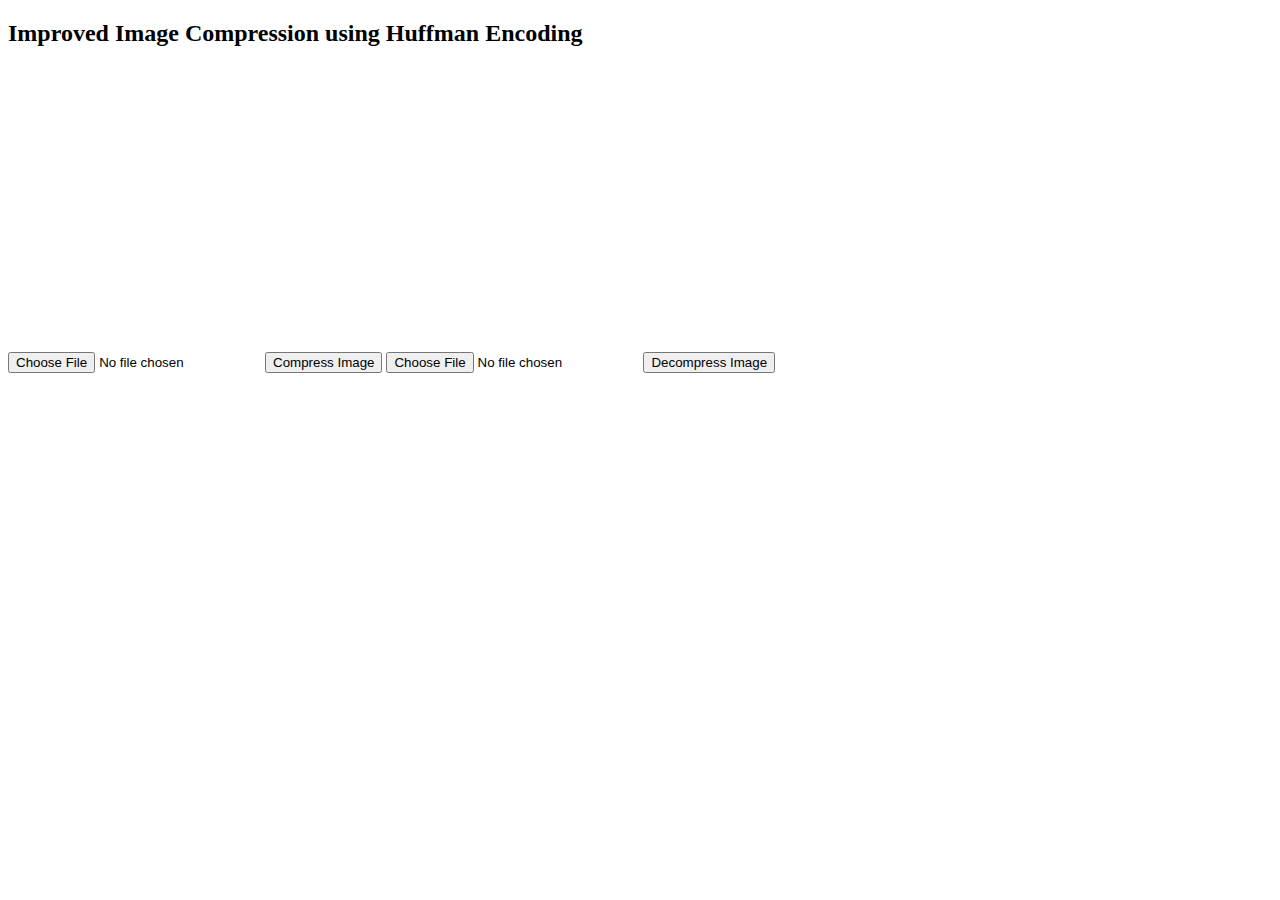
<file: index.html>
<!DOCTYPE html>
<html lang="en">
<head>
  <meta charset="UTF-8">
  <meta name="viewport" content="width=device-width, initial-scale=1.0">
  <title>Improved Image Compression</title>
  <script src="huffman.js" defer></script>
</head>
<body>
  <h2>Improved Image Compression using Huffman Encoding</h2>

  <!-- Image Upload and Compression -->
  <input type="file" id="upload" accept="image/*">
  <button onclick="compressImage()">Compress Image</button>
  <a id="downloadCompressedLink" style="display: none;">Download Compressed File</a>

  <!-- Decompression Section -->
  <input type="file" id="compressedFile" accept=".huff">
  <button onclick="decompressImage()">Decompress Image</button>
  <a id="downloadDecompressedLink" style="display: none;">Download Decompressed Image</a>

  <canvas id="originalCanvas" width="300" height="300"></canvas>
  <canvas id="decompressedCanvas" width="300" height="300"></canvas>
</body>
</html>
</file>
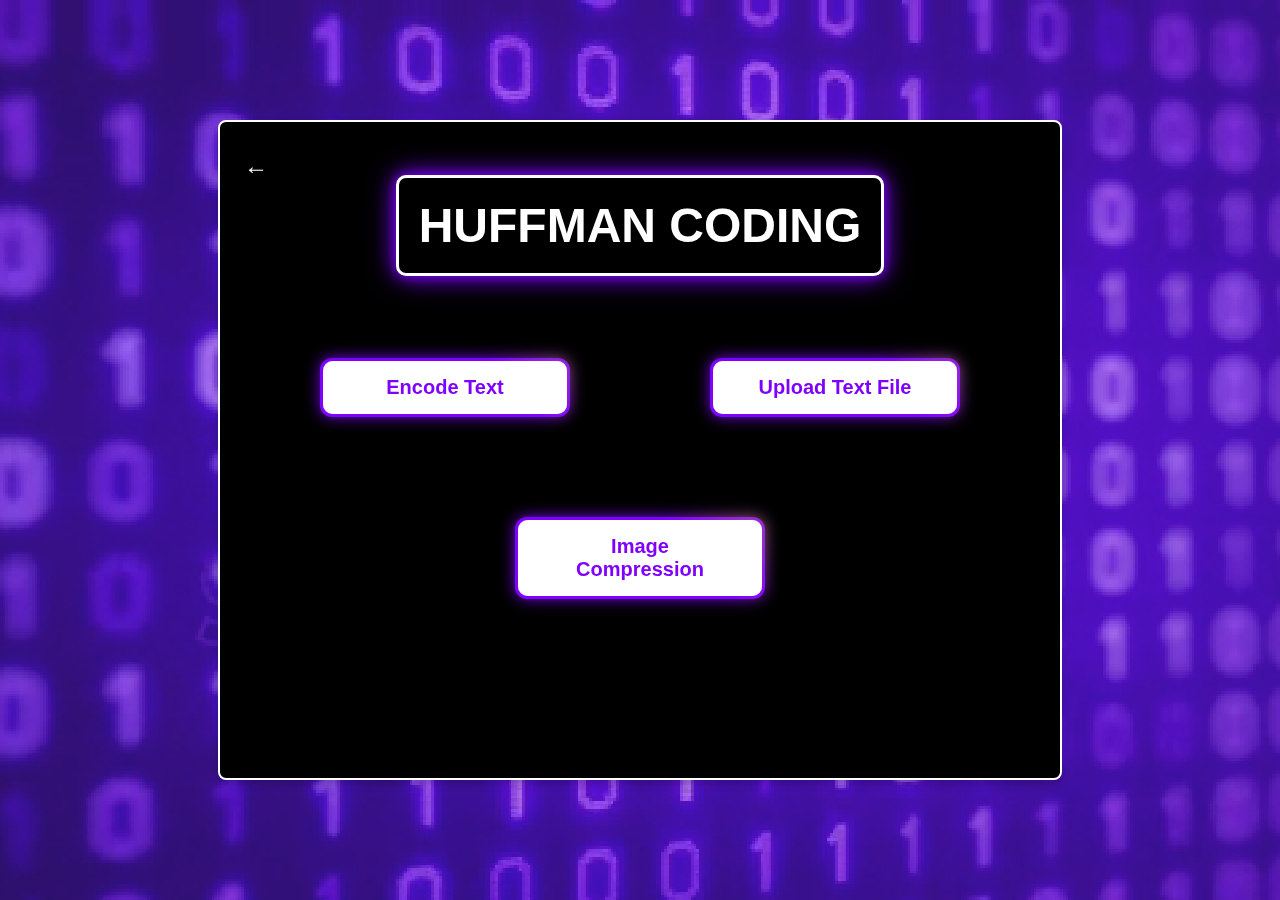
<file: huffmancoding/index.html>
<!DOCTYPE html>
<html lang="en">

<head>
  <meta charset="UTF-8">
  <meta name="viewport" content="width=device-width, initial-scale=1.0">
  <title>Huffman Coding</title>
  <link rel="stylesheet" href="style.css">
</head>

<body>
  <video autoplay loop muted playsinline class="background-video">
    <source src="backgroundvideo.webm" type="video/mp4"> <!-- Replace with your video file -->
    Your browser does not support the video tag.
  </video>
  <div class="main-container">
    
    <header>
      <button class="back-arrow" id="back-button" >←</button>
      <h1 class="glowing-heading">Huffman Coding</h1>
      <!--
            <nav>
                <a href="#">Tool</a>
                <a href="#">Theory</a>
                <a href="#">About</a>
            </nav>-->
    </header>
    <div class="container" id="nav-layout">                           
      <div class="row">
        <button class="btn" id="text-encoding-button">Encode Text</button>
        <button class="btn" id="file-upload-button">Upload Text File</button>
      </div>
      <div class="row">
        <button class="btn" id="image-compression-button">Image Compression</button>
      </div>
    </div>


  
  <!-- Dynamic Layouts -->
  <div id="text-layout" class="dynamic-layout" >
    <h2>Text Encoding</h2>
    <textarea id="text-input" rows=5 placeholder="Write text here to encode..."></textarea>
    <button id="text-encode-button">Encode</button>
    <div class="encoded-output">
      <textarea id="encoded-text" row=5 style="display: none;" placeholder="Encoded text will appear here..."
        readonly></textarea>
      <textarea id="encoded-codes" row=5 style="display: none;" placeholder="Encoded codes will appear here..."
        readonly></textarea>
    </div>
  </div>

  <div id="file-layout" class="dynamic-layout" >
    <h2>File Upload & Encoding</h2>
    <p>Note: Upload .txt file to encode or .huff to decode</p>
    <input type="file" id="file-input" accept=".txt,.huff">
    <div class="nav-buttons">
      <button id="file-encode-button">Encode File</button>
      <button id="file-decode-button">Decode File</button>
    </div>
    <div id='compression-ratio'>
      <h3 class='size'>Original Size: <span id="original">0kb</span></h3>
      <h3 class='size'>Compressed Size: <span id="compressed">0kb</span></h3>
      <h3 class='size'>Compression ratio: <span id="compression-ratio-value">0%</span></h3>
    </div>
    <button id="download-encoded-file" style="display: none;">Download Encoded File</button>
    <button id="download-decoded-file" style="display: none;">Download Decoded File</button>

  </div>

  <div id="image-layout" class="dynamic-layout" >
    <h2>Image Compression</h2>
    <input type="file" id="image-input" accept="image/*">
    <button id="image-encode-button">Compress Image</button>
    <canvas id="image-preview" style="display: none;" width="400" height="400"></canvas>
    <div id='image-compression-ratio' style="display: none;">
      <h3 class='size'>Compressed Size: <span id='compressed2'>0</span></h3>
      <h3 class='size'>Original Size: <span id='original2'>0</span></h3>
      <h3 class='size'>Compression ratio: <span id="compression-ratio-value2">0</span></h3>
    </div>
    <button id="download-encoded-image" style="display: none;">Download Compressed Image</button>
  </div>
</div>

  <script src="index.js"></script>
</body>

</html>
</file>
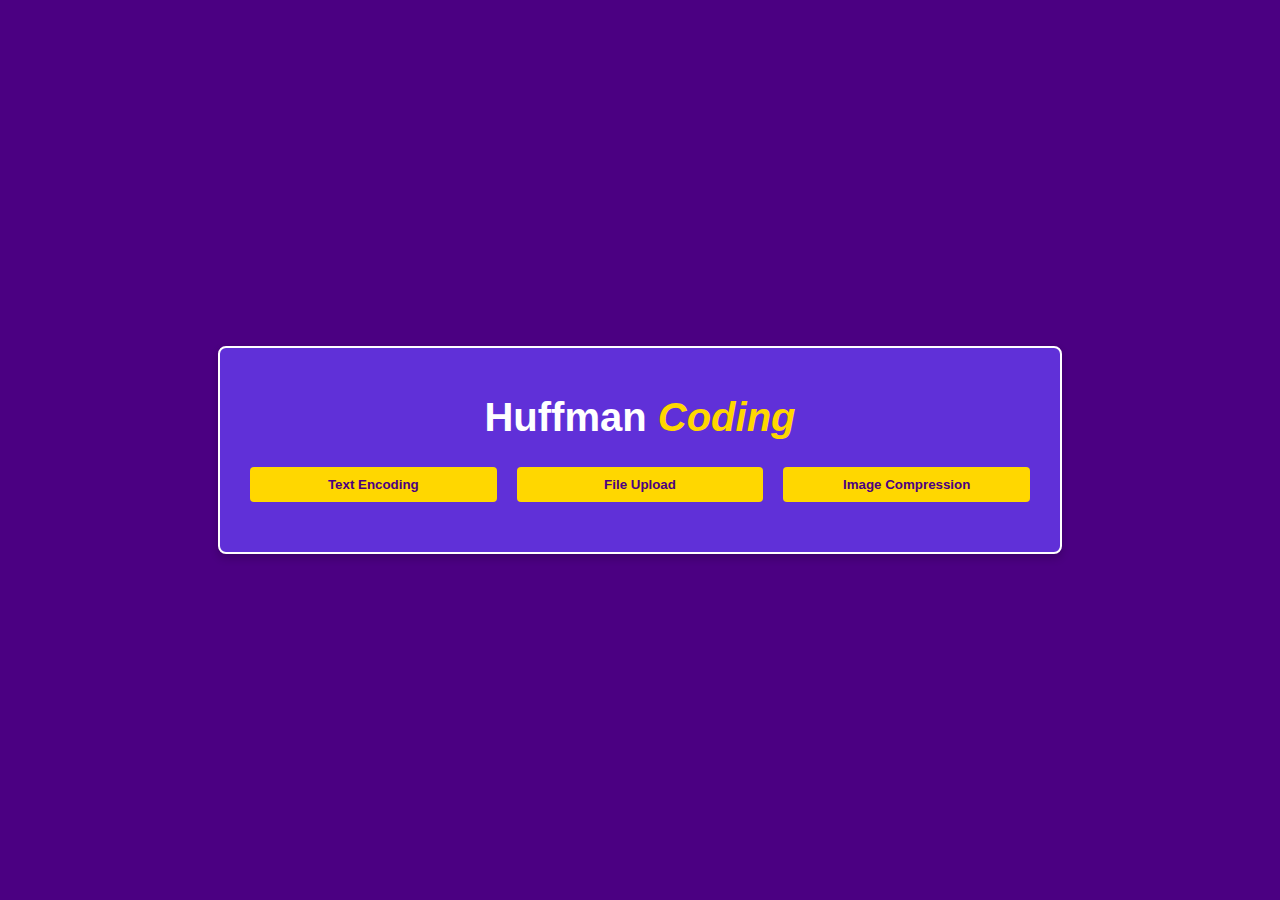
<file: huffmancoding.github.io-main/huffmancoding.github.io-main/index.html>
<!DOCTYPE html>
<html lang="en">
<head>
    <meta charset="UTF-8">
    <meta name="viewport" content="width=device-width, initial-scale=1.0">
    <title>Huffman Coding</title>
    <link rel="stylesheet" href="style.css">
</head>
<body>
    <div class="container">
        <header>
            <h1>Huffman <span>Coding</span></h1>
        </header>

        <!-- Navigation Buttons -->
        <div id = 'nav-layout' class="nav-buttons">
            <button id="text-encoding-button">Text Encoding</button>
            <button id="file-upload-button">File Upload</button>
            <button id="image-compression-button">Image Compression</button>
        </div>

        <!-- Dynamic Layouts -->
        <div id="text-layout" class="dynamic-layout">
            <h2>Text Encoding</h2>
            <textarea id="text-input" rows = 5 placeholder="Write text here to encode..."></textarea>
            <button id="text-encode-button">Encode</button>
            <div class = "encoded-output">
                <textarea id="encoded-text" row = 5 style = "display: none;" placeholder="Encoded text will appear here..." readonly></textarea>
                <textarea id="encoded-codes" row = 5 style = "display: none;" placeholder="Encoded codes will appear here..." readonly></textarea>
            </div>
        </div>

        <div id="file-layout" class="dynamic-layout">
            <h2>File Upload & Encoding</h2>
            <p>Note: Upload .txt file to encode or .huff to decode</p>
            <input type="file" id="file-input" accept=".txt,.huff">
            <div class="nav-buttons">
                <button id="file-encode-button">Encode File</button>
                <button id="file-decode-button">Decode File</button>
            </div>
            <div id = 'compression-ratio' style="display: none;">
                <h3 id = 'size'>Original Size: <span id = 'orginal'>500kb</span></h3>
                <h3 id = 'size'>Compressed Size: <span id = 'compressed'>80kb</span></h3>
                <h3 id = 'size'>Compression ratio: <span>80kb</span></h3>
            </div>
            <button id="download-encoded-file" style="display: none;">Download Encoded File</button>
            <button id="download-decoded-file" style="display: none;">Download Decoded File</button>

        </div>

        <div id="image-layout" class="dynamic-layout">
            <h2>Image Compression</h2>
            <input type="file" id="image-input" accept="image/*">
            <button id="image-encode-button">Compress Image</button>
            <canvas id="image-preview" style="display: none;" width="400" height="400"></canvas>
            <div id = 'image-compression-ratio' style="display: none;">
                <h3 id = 'size'>Original Size: <span id = 'orginal'>500kb</span></h3>
                <h3 id = 'size'>Compressed Size: <span id = 'compressed'>80kb</span></h3>
                <h3 id = 'size'>Compression ratio: <span>80kb</span></h3>
            </div>
            <button id="download-encoded-image" style="display: none;">Download Compressed Image</button>
        </div>
    </div>

    <script src="index.js"></script>
</body>
</html>

<style>
    /* General Styles */
    body {
        margin: 0;
        font-family: Arial, sans-serif;
        background-color: #4B0082;
        color: #FFFFFF;
        display: flex;
        justify-content:center;
        align-items: center;
        min-height: 100vh;
    }
    .container {
        width: 80%;
        max-width: 800px;
        padding: 20px;
        background-color: #6030d8;
        border: 2px solid #FFFFFF;
        box-shadow: 0 4px 8px rgba(0, 0, 0, 0.2);
        text-align: center;
        border-radius: 8px;
    }

    header h1 {
        font-size: 2.5em;
        font-weight: bold;
    }

    header h1 span {
        color: #FFD700;
        font-style: italic;
    }

    nav a {
        color: #FFFFFF;
        margin: 0 10px;
        text-decoration: none;
    }

    nav a:hover {
        text-decoration: underline;
    }

    /* Navigation Buttons */
    .nav-buttons {
        display: flex;
        justify-content: center;
        margin-bottom: 30px;
    }

    .nav-buttons button {
        background-color: #FFD700;
        color: #4B0082;
        font-weight: bold;
        padding: 10px 20px;
        border: none;
        border-radius: 4px;
        cursor: pointer;
        width: 300px;
        margin: 0 10px;
    }

    .nav-buttons button:hover {
        background-color: #4B0082;
        color: #FFD700;
    }

    /* Layouts */
    .dynamic-layout {
        display: none;
        margin-top: 20px;
    }

    /* Text Encoding */
    #text-layout h2, #file-layout h2, #image-layout h2 {
        color: #FFD700;
    }

    textarea, input[type="file"] {
        width: 90%;
        padding: 10px;
        margin-bottom: 10px;
        font-size: 1em;
        color: #4B0082;
        background-color: #FFFFFF;
        border: 2px solid #FFD700;
        border-radius: 4px;
    }

    textarea:focus, input[type="file"]:focus {
        outline: none;
        border-color: #FFD700;
    }

    button {
        background-color: #FFD700;
        color: #4B0082;
        font-weight: bold;
        padding: 10px 20px;
        border: none;
        border-radius: 4px;
        cursor: pointer;
        width: 100%;
    }

    button:hover {
        background-color: #4B0082;
        color: #FFD700;
    }

    /* File Information Text */
    #file-info, #image-info {
        font-size: 1em;
        color: #FFFFFF;
    }

    /* Hide the download and decode buttons initially */
    #file-decode-button, #image-decode-button, #download-encoded-file, #download-encoded-image {
        display: none;
    }

    /* Canvas for Image Preview */
    #image-preview {
        display: block;
        margin: 10px auto;
        max-width: 100%;
        height: auto;
    }
</style>
</file>
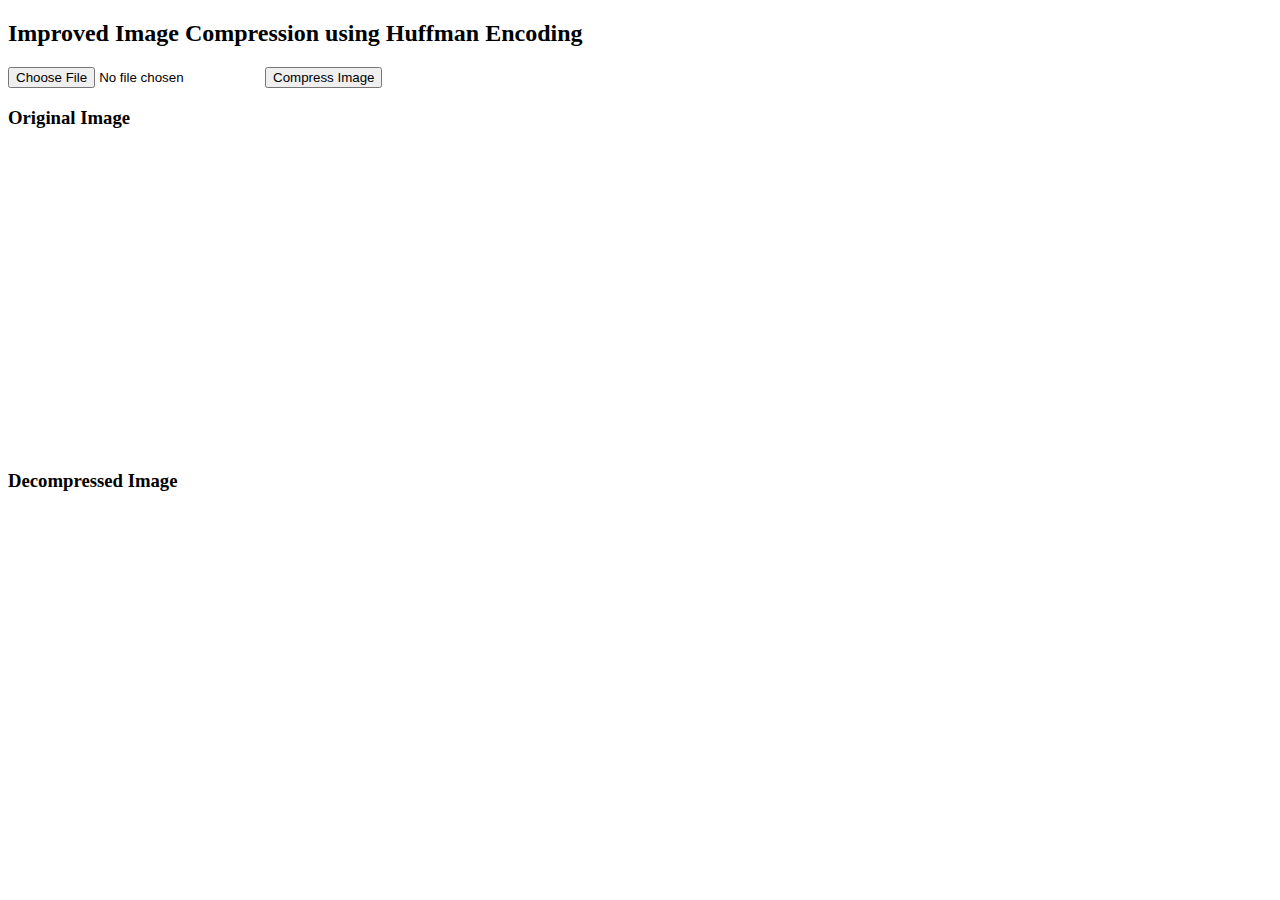
<file: huffmancoding.github.io-main/huffmancoding.github.io-main/test/main.html>
<!DOCTYPE html>
<html lang="en">
<head>
  <meta charset="UTF-8">
  <meta name="viewport" content="width=device-width, initial-scale=1.0">
  <title>Improved Image Compression</title>
  <script src="main.js" defer></script>
</head>
<body>
  <h2>Improved Image Compression using Huffman Encoding</h2>

  <!-- Image Upload and Compression -->
  <input type="file" id="upload" accept="image/*">
  <button onclick="compressImage()">Compress Image</button>
  <a id="downloadCompressedLink" style="display: none;">Download Compressed File</a>

  <!-- Decompression Section -->
  <!-- We don't need a file input here anymore -->
  <a id="downloadDecompressedLink" style="display: none;">Download Decompressed Image</a>

  <!-- Canvases for displaying images -->
  <h3>Original Image</h3>
  <canvas id="originalCanvas" width="300" height="300"></canvas>
  <h3>Decompressed Image</h3>
  <canvas id="decompressedCanvas" width="300" height="300"></canvas>
</body>
</html>
</file>
<file: huffmancoding/style.css>
body {
    margin: 0;
    font-family: Arial, sans-serif;
    --background-color: #4B0082;
    background-color: rgb(99,40,216);
    color: #FFFFFF;
    display: flex;
    justify-content: center;
    align-items: center;
    min-height: 100vh;
    
    /* Background image properties */
    background-image: url(''); /* Replace with the actual path to your image */
    background-size: cover; /* Makes the image cover the entire background */
    background-position: center; /* Centers the image */
    background-repeat: no-repeat; /* Prevents the image from repeating */
}
.background-video {
    position: fixed;
    top: 0;
    left: 0;
    width: 100%;
    height: 100%;
    object-fit: cover; /* Makes the video cover the entire viewport */
    z-index: -1; /* Sends the video to the background */
    opacity: 0.6; /* Optional: Add transparency for better readability */
}

.main-container {
    width: 80%;
    max-width: 800px;
    padding: 20px;
    background-color: #000000;
    border: 2px solid #FFFFFF; /* Added white border */
    border-radius: 8px;
    box-shadow: 0 4px 8px rgba(0, 0, 0, 0.2);
    text-align: center;
    position: relative;
}


/* Header styling */
header {
    display: flex;
    justify-content: center;
    align-items: center;
}

header h1 {
    font-size: 2.5em;
    font-weight: bold;
}

header h1 span {
    color: #FFFFFF;
    font-style: italic;
}

header nav a {
    color: #FFFFFF;
    margin: 0 10px;
    text-decoration: none;
}

header nav a:hover {
    text-decoration: underline;
}

/* Content styling */
.content {
    margin-top: 20px;
}

.text-encode-section,
.encoded-text-section,
.image-upload-section {
    margin-bottom: 20px;
    text-align: left;
    margin-right: 20px;
}

label {
    font-weight: bold;
    display: block;
    margin-bottom: 5px;
}


button {
    background-color: #FFFFFF;
    color: #4B0082;
    font-weight: bold;
    padding: 10px 20px;
    border: none;
    border-radius: 4px;
    cursor: pointer;
}

button:hover {
    background-color: #FFD700;
}

/* Encoded text output styling */
#encoded-output {
    background-color: #E6E6FA;
    color: #4B0082;
}


/* ---------------------------------------------------------*/
.container {
    display: flex;
    flex-direction: column;
    justify-content:flex-start; 
    align-items: center;
    height: 50vh; 
  }
  .row {
    display: flex;
    justify-content: center; 
    gap: 40px; 
  }
  .btn {
    margin: 50px;
    padding: 15px 40px;
    border: 3px solid rgb(127, 0, 255);
    outline: none;
    color: rgb(127, 0, 255);
    cursor: pointer;
    position: relative;
    z-index: 0;
    border-radius: 12px;
    font-size: 20px;
    font-weight: 700;
    width: 100%;
    max-width: 300px;
  }
  @media (min-width: 768px) {
    .btn {
      width: 250px;  /* Set fixed width on desktop */
    }
  }
  
  .btn::after {
    content: "";
    z-index: -1;
    position: absolute;
    width: 100%;
    height: 100%;
    background-color: #ffffff;
    left: 0;
    top: 0;
    border-radius: 10px;
  }
  
  .btn::before {
    content: "";
    background: linear-gradient(
      45deg,
      #7F00FF, #7F00FF, #FFFB00, #48FF00,
      #00FFD5, #002BFF, #7F00FF, #7F00FF
    );/*
    .btn::before {
    content: "";
    background: linear-gradient(
      45deg,
      white, #7F00FF, white, #7F00FF,
      white, #7F00FF, white, #7F00FF
    ); */
    position: absolute;
    top: -2px;
    left: -2px;
    background-size: 600%;
    z-index: -1;
    width: calc(100% + 4px);
    height:  calc(100% + 4px);
    filter: blur(8px);
    animation: glowing 20s linear infinite;
    transition: opacity .3s ease-in-out;
    border-radius: 10px;
    opacity: 0;
  }
  
  @keyframes glowing {
    0% {background-position: 0 0;}
    50% {background-position: 400% 0;}
    100% {background-position: 0 0;}
  }
  .btn::before {
    opacity: 1;
  }
  
  .btn:active:after {
    background: transparent;
  }
  
  .btn:active {
    color: #000;
    font-weight: bold;
  }
  /*-----------------------------------------------*/
  .glowing-heading {
    position: relative;
    font-size: 48px;
    font-weight: bold;
    color: rgb(255, 255, 255);
     
    background: black;
    padding: 20px;
    border: 3px solid white; /* White rectangle border */
    border-radius: 10px;
    text-align: center;
    box-shadow: 0 0 10px rgba(127, 0, 255, 0.7), 0 0 20px rgba(127, 0, 255, 0.7), 0 0 30px rgba(127, 0, 255, 0.7);
    animation: glowing-heading 1.5s ease-in-out infinite;
    text-transform: uppercase; /* Make the text uppercase */
  }
  
  /* Glow animation for the text */
  @keyframes glowing-heading {
    0% {
      text-shadow: 0 0 5px rgba(127, 0, 255, 0.7), 0 0 10px rgba(127, 0, 255, 0.7), 0 0 15px rgba(127, 0, 255, 0.7);
    }
    50% {
      text-shadow: 0 0 10px rgba(127, 0, 255, 1), 0 0 20px rgba(127, 0, 255, 1), 0 0 30px rgba(127, 0, 255, 1);
    }
    100% {
      text-shadow: 0 0 5px rgba(127, 0, 255, 0.7), 0 0 10px rgba(127, 0, 255, 0.7), 0 0 15px rgba(127, 0, 255, 0.7);
    }
  }

  /*--------------------------------------------------------*/
 .dynamic-layout {
  display: none;
  margin-top: 20px;
}

/* Text Encoding */
#text-layout h2, #file-layout h2, #image-layout h2 {
  color: #FFD700;
}

/* File Information Text */
#file-info, #image-info {
  font-size: 1em;
  color: #FFFFFF;
}

/* Hide the download and decode buttons initially */
#file-decode-button, #image-decode-button, #download-encoded-file, #download-encoded-image {
  display: none;
}

/* Canvas for Image Preview */
#image-preview {
  display: block;
  margin: 10px auto;
  max-width: 100%;
  height: auto;
}

/*-------------------------------------------------*/
.box-container {
  display: flex;
  justify-content: space-between;
  margin-top: 20px;
}

.box {
  width: 48%;
  padding: 20px;
  background-color: #6a4b8d;
  border-radius: 8px;
  box-shadow: 0 4px 8px rgba(0, 0, 0, 0.1);
  text-align: left;
}


textarea, input[type="file"] {
  width: 97%;
  padding: 10px;
  margin-bottom: 15px;
  font-size: 1em;
  color: #4B0082;
  background-color: #FFFFFF;
  border: 2px solid #FFD700;
  border-radius: 4px;
  display: flex;
  justify-content: center;
  align-items: center;
}

textarea:focus, input[type="file"]:focus {
  outline: none;
  border-color: #FFD700;
}


button:hover {
  background-color: #4B0082;
  color: #FFD700;
}

/* File Information Text */
#file-info, #image-info {
  font-size: 1em;
  color: #FFFFFF;
}

/* Hide the download and decode buttons initially */
#file-decode-button, #image-decode-button, #download-encoded-file, #download-encoded-image {
  display: none;
}

/* Canvas for Image Preview */
#image-preview {
  display: block;
  margin: 10px auto;
  max-width: 100%;
  height: auto;
}

#text-encode-button,
#file-encode-button,
#image-encode-button,
#download-encoded-file,
#download-encoded-image,
#file-decode-button,
#download-decoded-file{
  background-color: #FFD700;
  display: flex;
  justify-content: center;
  margin-bottom: 10px;
  width :fit-content !important;
  margin-left: auto;
  margin-right: auto;
  border-radius: 4px;
}

.encoded-output{
  display: flex;
  justify-content: center;
}

#encoded-text{
  width:200%;
  margin-right: 4px;
}
.nav-buttons {
  display: flex;
  justify-content: center;
  margin-bottom: 15px;
}

.nav-buttons button {
  background-color: #FFD700;
  color: #4B0082;
  font-weight: bold;
  padding: 10px 20px;
  border: none;
  border-radius: 4px;
  cursor: pointer;
  width: 300px;
  margin: 0 10px ;
}

.nav-buttons button:hover {
  background-color: #4B0082;
  color: #FFD700;
}

/*--------------------------*/
.back-arrow {
  position: absolute;
  top: 20px;
  left: 4px;
  background: transparent;
  border: none;
  font-size: 24px;
  font-weight: 900;
  color: #ffffff;
  cursor: pointer;
  transition: transform 0.3s ease, color 0.3s ease;
}

.back-arrow:hover {
  color: #fbfbfb;
  transform: scale(0.8);

  background-color: rgba(127, 0, 255, 0.7);
  border: 1px solid white

}

#compression-ratio{
  display: none;
}
</file>
<file: huffmancoding.github.io-main/huffmancoding.github.io-main/style.css>
body {
    margin: 0;
    font-family: Arial, sans-serif;
    background-color: #4B0082;
    color: #FFFFFF;
    display: flex;
    justify-content: center;
    align-items: center;
    min-height: 100vh;
}
.container {
    width: 80%;
    height: 100%;
    max-width: 800px;
    padding: 20px;
    background-color: #6030d8;
    border: 2px solid #FFFFFF;
    border-radius: 8px;
    box-shadow: 0 4px 8px rgba(0, 0, 0, 0.2);
    text-align: center;
}

header h1 {
    font-size: 2.5em;
    font-weight: bold;
}

header h1 span {
    color: #FFD700;
    font-style: italic;
}

h3 span{
    color:lightcyan;
}

nav a {
    color: #FFFFFF;
    margin: 0 10px;
    text-decoration: none;
}

nav a:hover {
    text-decoration: underline;
}

.box-container {
    display: flex;
    justify-content: space-between;
    margin-top: 20px;
}

.box {
    width: 48%;
    padding: 20px;
    background-color: #6a4b8d;
    border-radius: 8px;
    box-shadow: 0 4px 8px rgba(0, 0, 0, 0.1);
    text-align: left;
}

h2 {
    color: #FFD700;
}

textarea, input[type="file"] {
    width: 100%;
    padding: 10px;
    margin-bottom: 15px;
    font-size: 1em;
    color: #4B0082;
    background-color: #FFFFFF;
    border: 2px solid #FFD700;
    border-radius: 4px;
}

textarea:focus, input[type="file"]:focus {
    outline: none;
    border-color: #FFD700;
}

button {
    background-color: #FFD700;
    color: #4B0082;
    font-weight: bold;
    padding: 10px 20px;
    border: none;
    border-radius: 4px;
    cursor: pointer;
    width: 120%;
}

button:hover {
    background-color: #4B0082;
    color: #FFD700;
}

/* File Information Text */
#file-info, #image-info {
    font-size: 1em;
    color: #FFFFFF;
}

/* Hide the download and decode buttons initially */
#file-decode-button, #image-decode-button, #download-encoded-file, #download-encoded-image {
    display: none;
}

/* Canvas for Image Preview */
#image-preview {
    display: block;
    margin: 10px auto;
    max-width: 100%;
    height: auto;
}

#text-encode-button,
#file-encode-button,
#image-encode-button,
#download-encoded-file,
#download-encoded-image,
#file-decode-button,
#download-decoded-file{
    background-color: #FFD700;
    display: flex;
    justify-content: center;
    margin-bottom: 30px;
    width :fit-content !important;
    margin-left: auto;
    margin-right: auto;
    border-radius: 4px;
}

.encoded-output{
    display: flex;
    justify-content: center;
}

#encoded-text{
    width:200%;
    margin-right: 4px;
}
</file>
